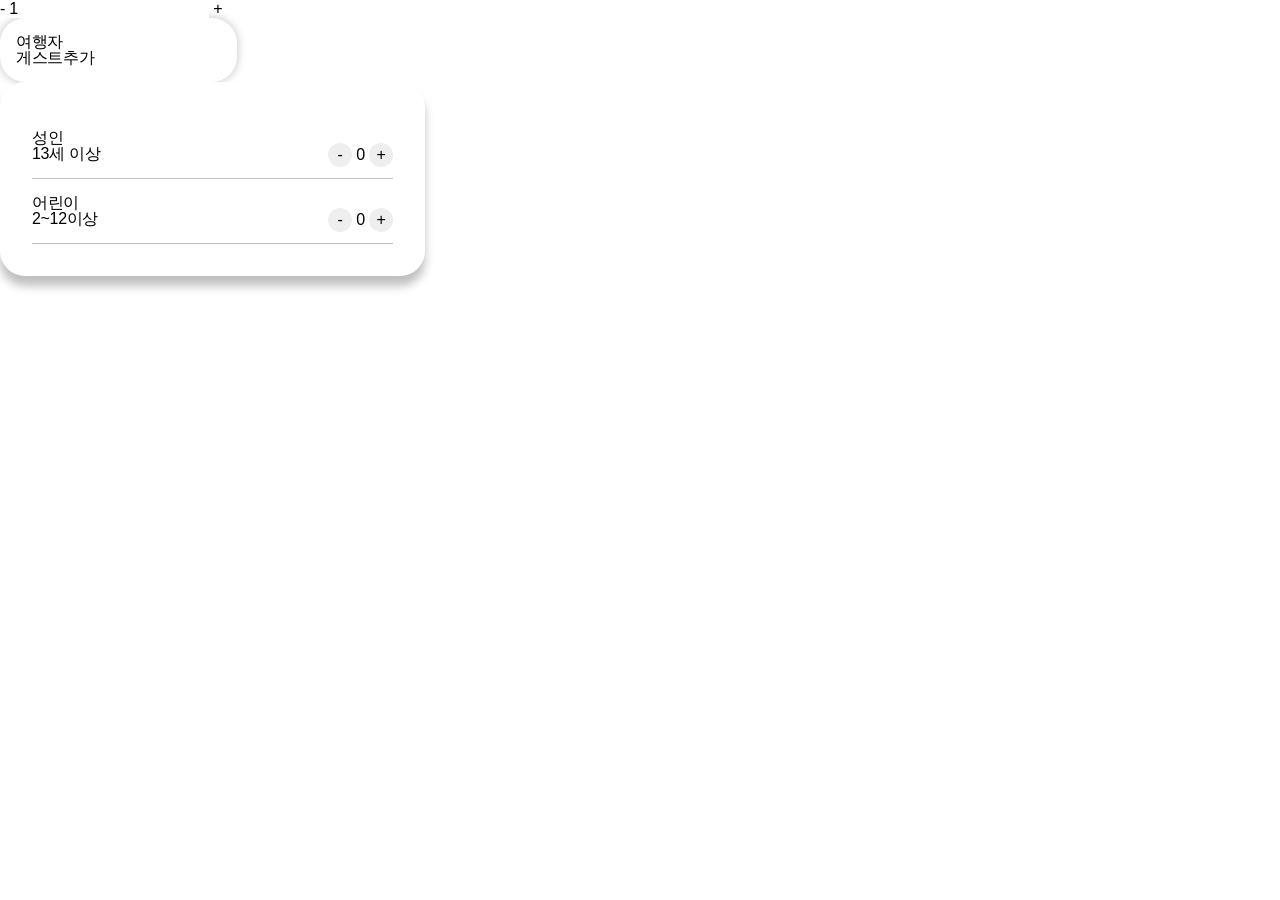
<file: var2.html>
<!DOCTYPE html>
<html lang="ko">
<head>
    <meta charset="UTF-8">
    <meta name="viewport" content="width=device-width, initial-scale=1.0">
    <meta name="keywords" content="">
    <meta name="description" content="">
    <title>자바스크립트 기초 활용-변수와 함수</title>
    <link rel="shortcut icon" href="favicon.ico" type="image/x-icon">
    <link rel="stylesheet" href="./styles/reset.css">
    <link rel="stylesheet" href="./styles/var2.css">
    <script src="./scripts/var2.js" defer></script>
</head>
<body>
    <form action="#" method="get" id="frm1">
        <button type="button" id="mius_btn" onclick=" numValM()">-</button>
        <input type="number" name="num" id="num" value="1">
        <button type="button" id="plus_btn" onclick="numValP()">+</button>
    </form>
    <!-- 에어비앤비 케스트 추가 클론코딩 -->
    <form action="#" method="get" id="airbnd_frm">
        <div class="total_guest">
            <h2>여행자</h2>
            <p><span>게스트</span><em>추가</em></p> <!-- 0일 때를 고려해서 -->
        </div>
        <ul class="form_guest">
            <li>
                <h2>성인</h2>
                <p>13세 이상</p>
                <div class="num_box">
                    <button type="button" id="audlt_minus_btn" onclick="adultMinus()">-</button>
                    <span class="audlt_num">0</span>
                    <button type="button" id="audlt_plus_btn" onclick="adultPlus()">+</button>
                </div>
            </li>
            <li>
                <h2>어린이</h2>
                <p>2~12이상</p>
                <div class="num_box">
                    <button type="button" id="child_minus_btn" onclick="childMinus()">-</button>
                    <span class="child_num">0</span>
                    <button type="button" id="child_plus_btn" onclick="childPlus()">+</button>
                </div>
            </li>
        </ul>
    </form>
</body>
</html>
</file>
<file: styles/var2.css>
:root {
    --color-primary:#da1249;
    --color-basic:#fff;
    --color-disable:#eee;
    --color-shadow:rgba(0,0,0,0.25);
    --color-font: #222;

    --radius-circle: 25px;

    --spacing-sm:16px;
    --spacing-md:32px;

    --width-guest-open-box:425px;
    --width-guest-box:237px;
}
/* 에어비앤비 게스트 */
#airbnd_frm {}
#airbnd_frm .total_guest {
    width:var(--width-guest-box);
    /* box-shadow: x위치 y위치 bulr값 색상 */
    box-shadow: 0 0 10px var(--color-shadow);
    border-radius: var(--radius-circle);
    padding: var(--spacing-sm);
}
#airbnd_frm .total_guest  h2 {}
#airbnd_frm .total_guest  p {}
#airbnd_frm .total_guest  p span {}
#airbnd_frm .total_guest  p em {}
#airbnd_frm .form_guest {
    width: var(--width-guest-open-box);
    box-shadow: 0 10px 10px var(--color-shadow);
    background-color: var(--color-basic);
    border-radius: var(--radius-circle);
    padding: var(--spacing-md);
}
#airbnd_frm .form_guest  li {
    border-bottom: 1px solid var(--color-shadow);
    padding: var(--spacing-sm) 0;
    position: relative;
}
#airbnd_frm .form_guest  li h2 {}
#airbnd_frm .form_guest  li p {}
#airbnd_frm .form_guest  li .num_box {
    position: absolute; right: 0; top: 45%;
}
#airbnd_frm .form_guest  li .num_box button {
    width: 24px; height: 24px;
    background-color: var(--color-disable);
    border-radius: 50px;
}
#airbnd_frm .form_guest  li .num_box span {}
</file>
